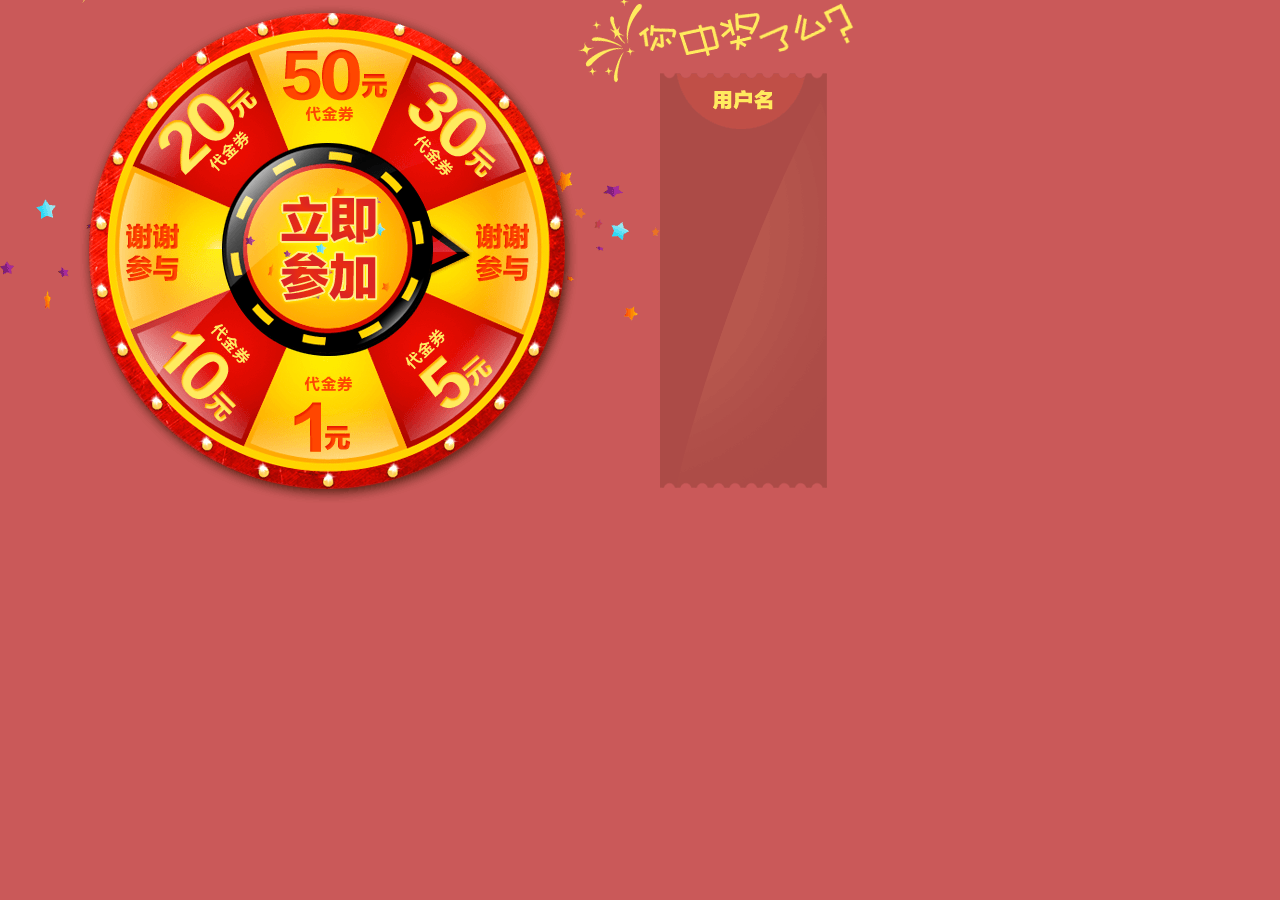
<file: index.html>
﻿<!DOCTYPE html>
<html xmlns="http://www.w3.org/1999/xhtml">
<head>
    <meta http-equiv="Content-Type" content="text/html; charset=utf-8" />
    <title></title>
    <link href="css/demo.css" rel="stylesheet" />
    <script src="js/jquery-1.10.2.min.js"></script>
    <script src="js/jQueryRotate.js"></script>
    <script src="js/demo.js"></script>
</head>
<body>
    <div id="bg"></div>
    <div id="zp"></div>
</body>
</html>
</file>
<file: css/demo.css>
﻿* {
    padding: 0;
    margin: 0;
}
#bg {
    width:854px;
    height:504px;
    background-image:url("../imgs/bg1.png");
}
body {
background-color:#ca5959;
}
#zp {
    width:294px;
    height:294px;
    background-image:url("../imgs/arrow.png");
    position:absolute;
    top:102px;
    left:180px;
    cursor:pointer;
}
</file>
